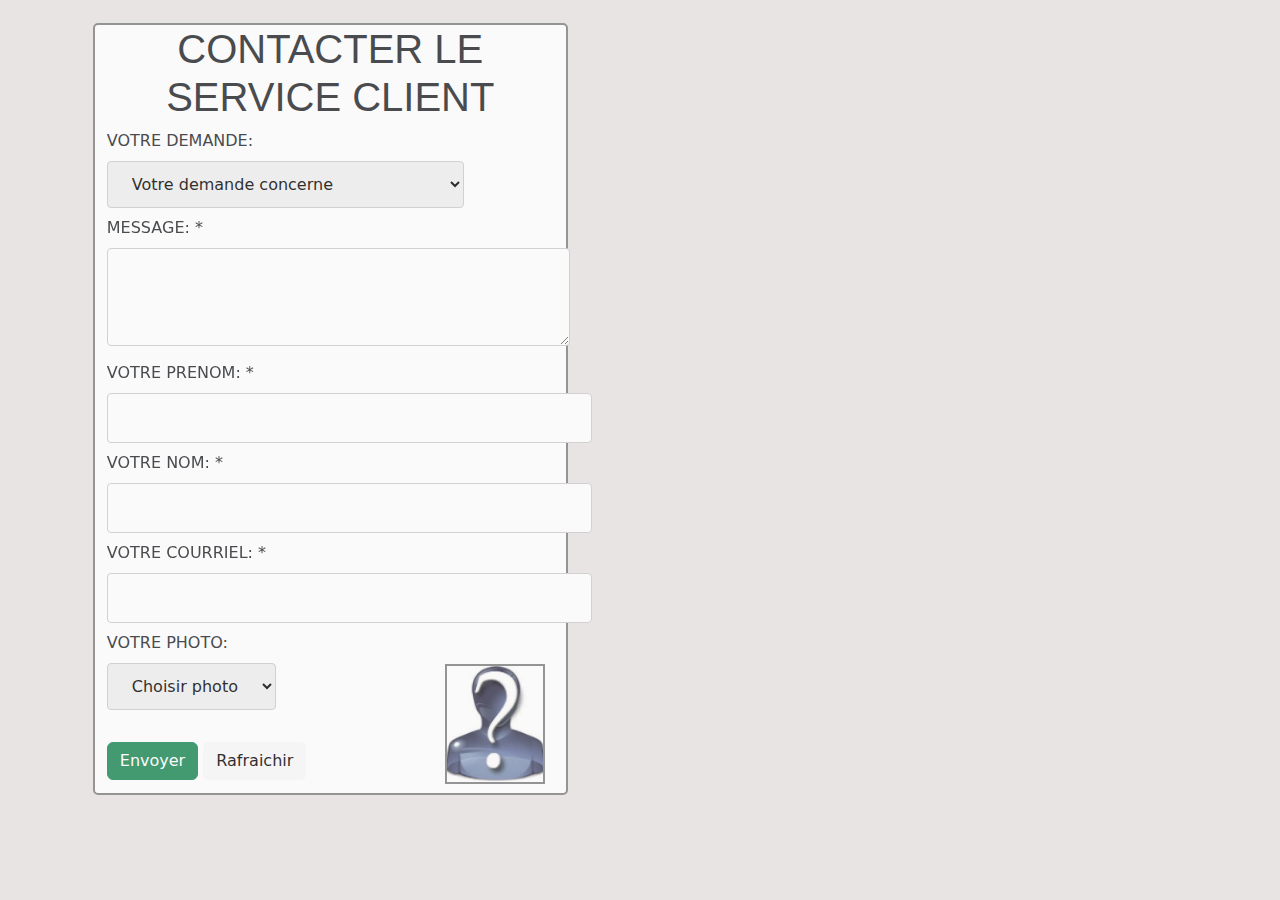
<file: index.html>
<!DOCTYPE html>
<html lang="fr">

<head>

    <meta charset="utf-8">
    <meta name="viewport" content="width=device-width, initial-scale=1.0">
    <title>Evaluation javascript</title>

    <!-- Bootstrap CSS library -->
    <link rel="stylesheet" href="https://cdn.jsdelivr.net/npm/bootstrap@5.2.3/dist/css/bootstrap.min.css">

    <!-- mes fichiers -->
    <link type="text/css" rel="stylesheet" href="./css/style.css" />
</head>

<body>
    <div class="container">
        <div class="row">
            <div class="divForm col-12 col-lg-5">
                <form id="formClient" action="affichage.html" method="get">
                    <h1 id="titre">CONTACTER LE SERVICE CLIENT</h1>
                    VOTRE DEMANDE: <br />
                    <select id="selectType" name="demande"></select><br />
                    <div id="demandeError" class="erreur"></div>
                    MESSAGE: *<br />
                    <textarea id="message" name="message" rows="3" cols="50" class="invalid" required></textarea><br />
                    <div id="messageError" class="erreur"></div>
                    VOTRE PRENOM: *<br />
                    <input id="prenom" type="text" name="prenom" class="invalid" size="50" required><br />
                    <div id="prenomError" class="erreur"></div>
                    VOTRE NOM: *<br />
                    <input id="nom" type="text" name="nom" class="invalid" size="50" required><br />
                    <div id="nomError" class="erreur"></div>
                    VOTRE COURRIEL: *<br />
                    <input id="courriel" type="email" name="mail" class="invalid" size="50" required><br />
                    <div id="courrielError" class="erreur"></div>
                    VOTRE PHOTO: <br />
                    <select id="selectPhoto" name="photo"></select>
                    <img id="image" src="./photos/neutre.jpg" alt="photo du client">
                    <div id="photoError" class="erreur"></div>

                    <br />

                    <button class="btn btn-success" id="valid" type="submit">Envoyer</button>
                    <button id="btnReset" class="btn btn-light" type="reset">Rafraichir</button>
                </form>
            </div>
        </div>
    </div>
    <script type="module" src="./js/ecf.js"></script>
</body>

</html>
</file>
<file: css/style.css>
body {
    background-color: rgb(232, 228, 228);
}

.divForm {
    border: 2px solid grey;
    border-radius: 5px;
    margin: 2%;
    background-color: white;
    opacity: 0.8;
}

#image {
    width: 100px;
    height: 120px;
    float: right;
    margin: 2%;
    border: 2px solid grey;
}

#titre {
    text-align: center;
    font-family: Impact, Haettenschweiler, 'Arial Narrow Bold', sans-serif
}

input,
select {
    padding: 12px 20px;
    margin: 8px 0;
    display: inline-block;
    border: 1px solid #ccc;
    border-radius: 4px;
    box-sizing: border-box;
}

textarea {
    padding: 12px 20px;
    margin: 8px 0;
    display: inline-block;
    border: 1px solid #ccc;
    border-radius: 4px;
    box-sizing: border-box;
}

input:hover {
    background-color: aliceblue;
}

.erreur {
    color: red;
}
</file>
